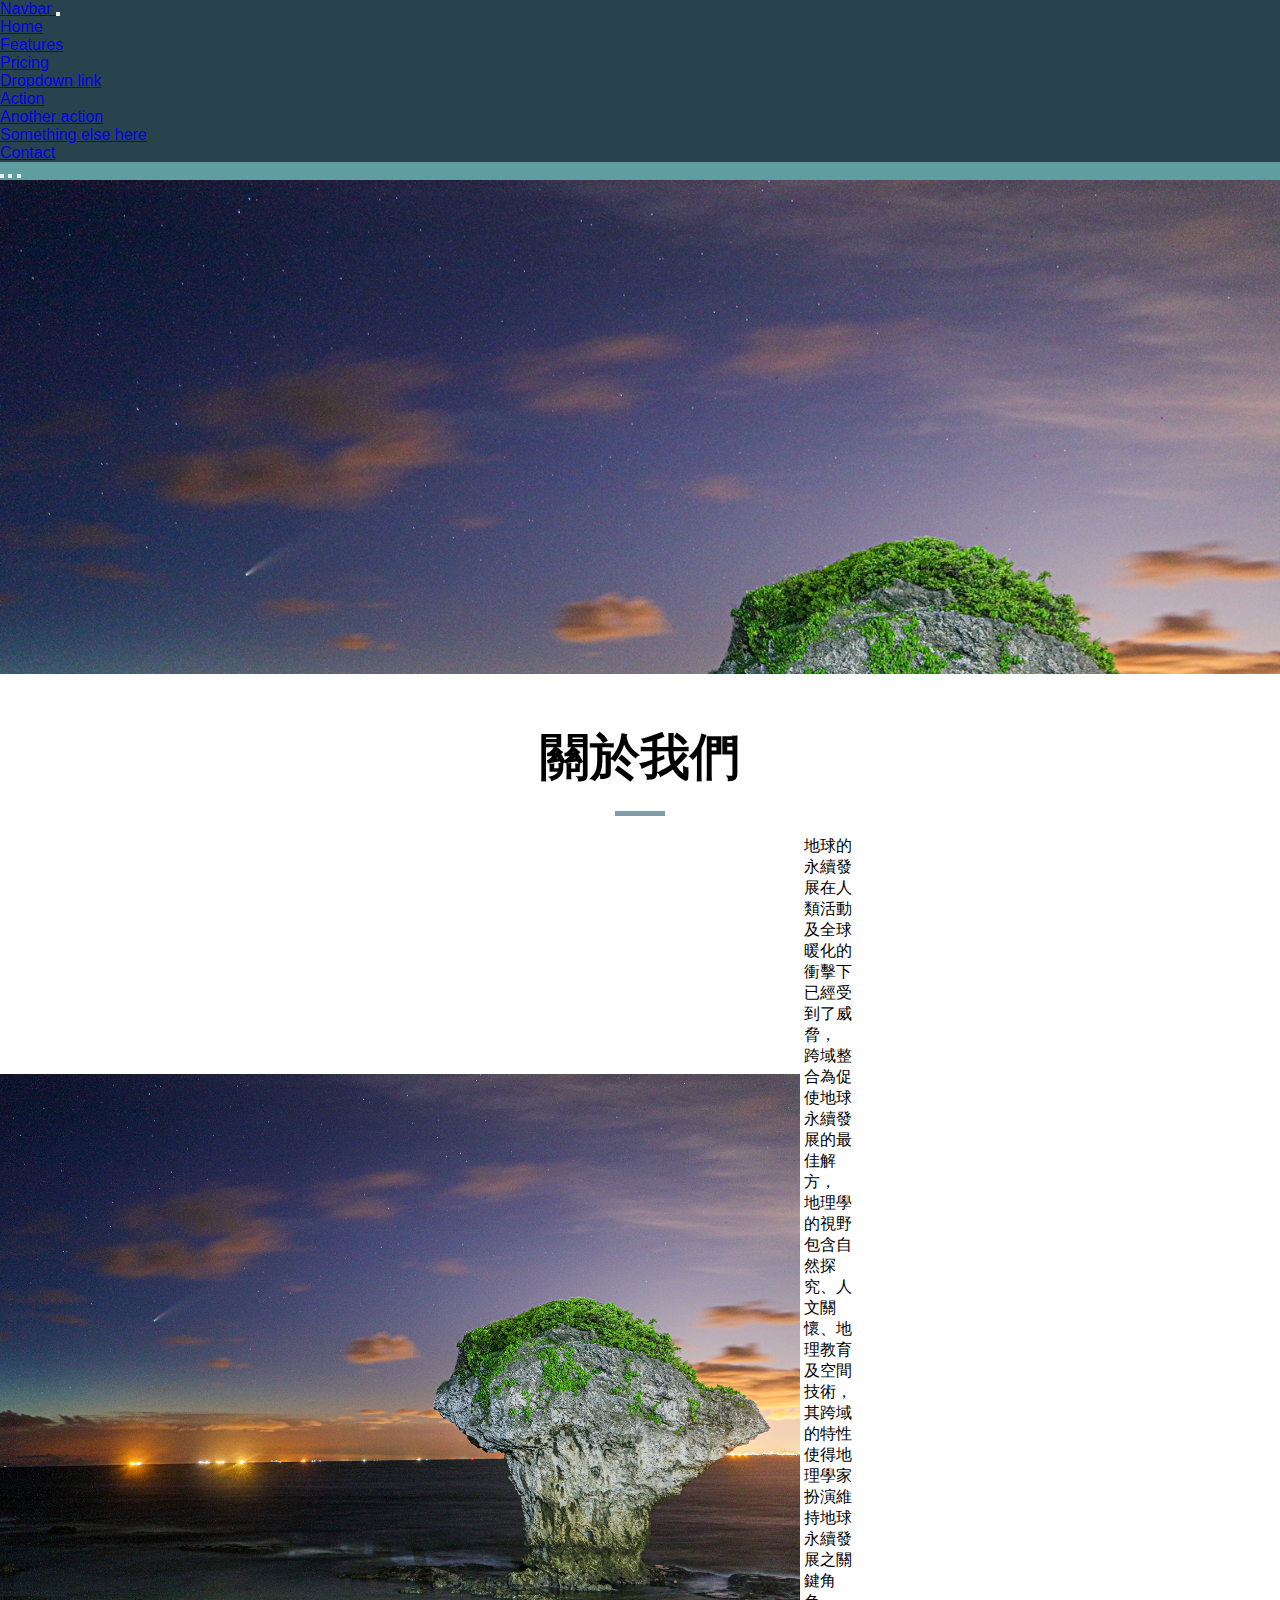
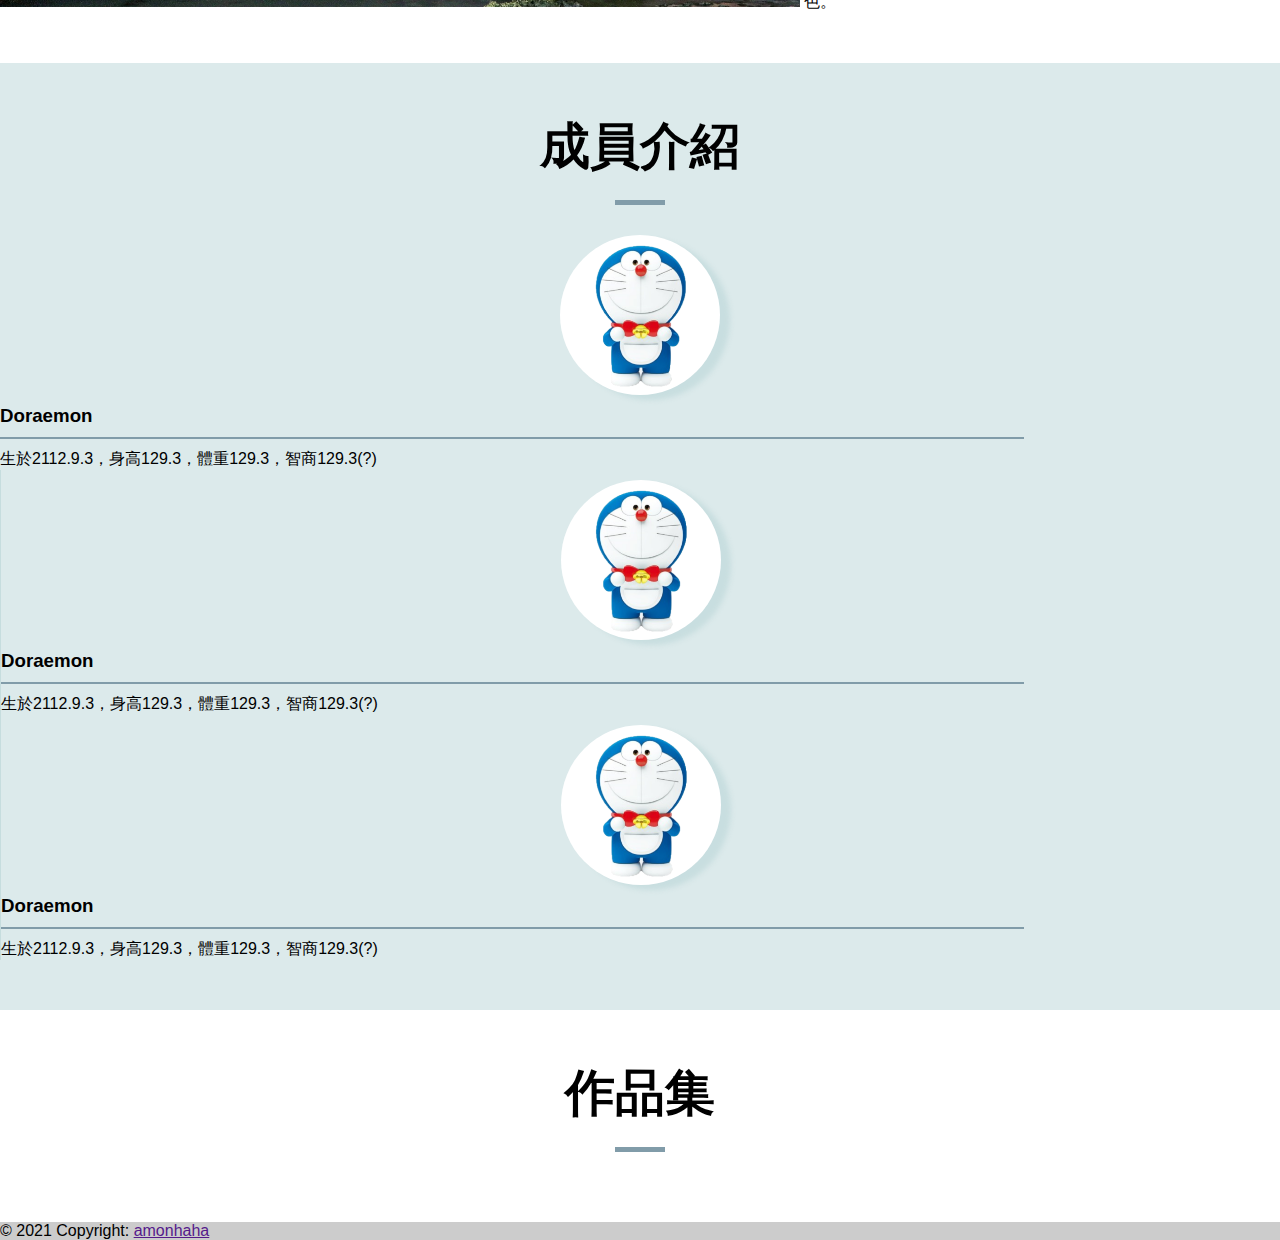
<file: index.html>
<!DOCTYPE html>
<html>
  <head>
    <meta charset="UTF-8" />
    <title>DEMO</title>
    <!-- bootstrap 5 -->
    <link
      href="https://cdn.jsdelivr.net/npm/bootstrap@5.0.0-beta2/dist/css/bootstrap.min.css"
      rel="stylesheet"
      integrity="sha384-BmbxuPwQa2lc/FVzBcNJ7UAyJxM6wuqIj61tLrc4wSX0szH/Ev+nYRRuWlolflfl"
      crossorigin="anonymous"
    />
    <script
      src="https://cdn.jsdelivr.net/npm/bootstrap@5.0.0-beta2/dist/js/bootstrap.bundle.min.js"
      integrity="sha384-b5kHyXgcpbZJO/tY9Ul7kGkf1S0CWuKcCD38l8YkeH8z8QjE0GmW1gYU5S9FOnJ0"
      crossorigin="anonymous"
    ></script>
    <!-- /bootstrap 5  -->

    <link rel="stylesheet" href="style2.css" />
  </head>
  <body>
    <!-- navbar -->
    <nav
      class="navbar navbar-expand-lg navbar-dark"
      style="background-color: #29434e"
    >
      <div class="container-fluid">
        <a class="navbar-brand" href="#">
          <!-- <img src="/docs/5.0/assets/brand/bootstrap-logo.svg" alt="logo" width="30" height="24" class="d-inline-block align-top"> -->
          Navbar
        </a>
        <button
          class="navbar-toggler"
          type="button"
          data-bs-toggle="collapse"
          data-bs-target="#navbarNavDropdown"
          aria-controls="navbarNavDropdown"
          aria-expanded="false"
          aria-label="Toggle navigation"
        >
          <span class="navbar-toggler-icon"></span>
        </button>
        <div
          class="collapse navbar-collapse justify-content-end"
          id="navbarNavDropdown"
        >
          <ul class="navbar-nav">
            <li class="nav-item">
              <a class="nav-link" aria-current="page" href="#">Home</a>
            </li>
            <li class="nav-item">
              <a class="nav-link" href="#">Features</a>
            </li>
            <li class="nav-item">
              <a class="nav-link" href="#">Pricing</a>
            </li>
            <li class="nav-item dropdown">
              <a
                class="nav-link dropdown-toggle"
                href="#"
                id="navbarDropdownMenuLink"
                role="button"
                data-bs-toggle="dropdown"
                aria-expanded="false"
              >
                Dropdown link
              </a>
              <ul
                class="dropdown-menu"
                aria-labelledby="navbarDropdownMenuLink"
              >
                <li><a class="dropdown-item" href="#">Action</a></li>
                <li><a class="dropdown-item" href="#">Another action</a></li>
                <li>
                  <a class="dropdown-item" href="#">Something else here</a>
                </li>
              </ul>
            </li>
            <li class="nav-item">
              <a class="nav-link" href="#">Contact</a>
            </li>
          </ul>
        </div>
      </div>
    </nav>
    <!-- navbar end -->
    <!-- slider -->
    <section id="slider">
      <div class="banner">
        <div
          id="carouselExampleCaptions"
          class="carousel slide"
          data-bs-ride="carousel"
        >
          <div class="carousel-indicators">
            <button
              type="button"
              data-bs-target="#carouselExampleCaptions"
              data-bs-slide-to="0"
              class="active"
              aria-current="true"
              aria-label="Slide 1"
            ></button>
            <button
              type="button"
              data-bs-target="#carouselExampleCaptions"
              data-bs-slide-to="1"
              aria-label="Slide 2"
            ></button>
            <button
              type="button"
              data-bs-target="#carouselExampleCaptions"
              data-bs-slide-to="2"
              aria-label="Slide 3"
            ></button>
          </div>
          <div class="carousel-inner">
            <div class="carousel-item active">
              <img src="./img/S__4063234.jpg" class="d-block w-100" alt="..." />
              <div class="carousel-caption d-none d-md-block">
                <h5>First slide label</h5>
                <p>
                  Some representative placeholder content for the first slide.
                </p>
              </div>
            </div>
            <div class="carousel-item">
              <img src="./img/milky way.jpg" class="d-block w-100" alt="..." />
              <div class="carousel-caption d-none d-md-block">
                <h5>Second slide label</h5>
                <p>
                  Some representative placeholder content for the second slide.
                </p>
              </div>
            </div>
          </div>
          <button
            class="carousel-control-prev"
            type="button"
            data-bs-target="#carouselExampleCaptions"
            data-bs-slide="prev"
          >
            <span class="carousel-control-prev-icon" aria-hidden="true"></span>
            <span class="visually-hidden">Previous</span>
          </button>
          <button
            class="carousel-control-next"
            type="button"
            data-bs-target="#carouselExampleCaptions"
            data-bs-slide="next"
          >
            <span class="carousel-control-next-icon" aria-hidden="true"></span>
            <span class="visually-hidden">Next</span>
          </button>
        </div>
      </div>
    </section>
    <!-- slider end-->
    <!-- about -->
    <section id="about">
        <div class="container">
            <h1>關於我們</h1>
            <div class="row about-row">
                <div class="col about-img">
                    <img src="img/S__4063234.jpg">
                </div>
                <div class="col about-p">
                    <p>
                        地球的永續發展在人類活動及全球暖化的衝擊下已經受到了威脅， 跨域整合為促使地球永續發展的最佳解方， 地理學的視野包含自然探究、人文關懷、地理教育及空間技術， 其跨域的特性使得地理學家扮演維持地球永續發展之關鍵角色。 
                    </p>
                </div>
            </div>
        </div>
    </section>
    <!-- member -->
    <section id="member">
      <div class="container">
        <h1>成員介紹</h1>
        <div class="row">
          <div class="col ">
            <div class="member-img-container">
              <div class="circle"></div>
              <img src="./img/doreamon.png" />
            </div>
            <div class="info">
              <h3 class="title">Doraemon</h3>
              <p>生於2112.9.3，身高129.3，體重129.3，智商129.3(?)</p>
            </div>
          </div>

          <div class="col border-left">
            <div class="member-img-container">
              <div class="circle"></div>
              <img src="./img/doreamon.png" />
            </div>
            <div class="info">
              <h3 class="title">Doraemon</h3>
              <p>生於2112.9.3，身高129.3，體重129.3，智商129.3(?)</p>
            </div>
          </div>

          <div class="col border-left">
            <div class="member-img-container">
              <div class="circle"></div>
              <img src="./img/doreamon.png" />
            </div>
            <div class="info">
              <h3 class="title">Doraemon</h3>
              <p>生於2112.9.3，身高129.3，體重129.3，智商129.3(?)</p>
            </div>
          </div>
        </div>
      </div>
    </section>
    <section>
      <div class="container">
        <h1>作品集</h1>
      </div>
    </section>
    <!-- member -->
    <footer class="bg-light text-center text-lg-start">
        <!-- Copyright -->
        <div class="text-center p-3" style="background-color: rgba(0, 0, 0, 0.2)">
          © 2021 Copyright:
          <a class="text-dark" href="">amonhaha</a>
        </div>
        <!-- Copyright -->
    </footer>
  </body>
</html>
</file>
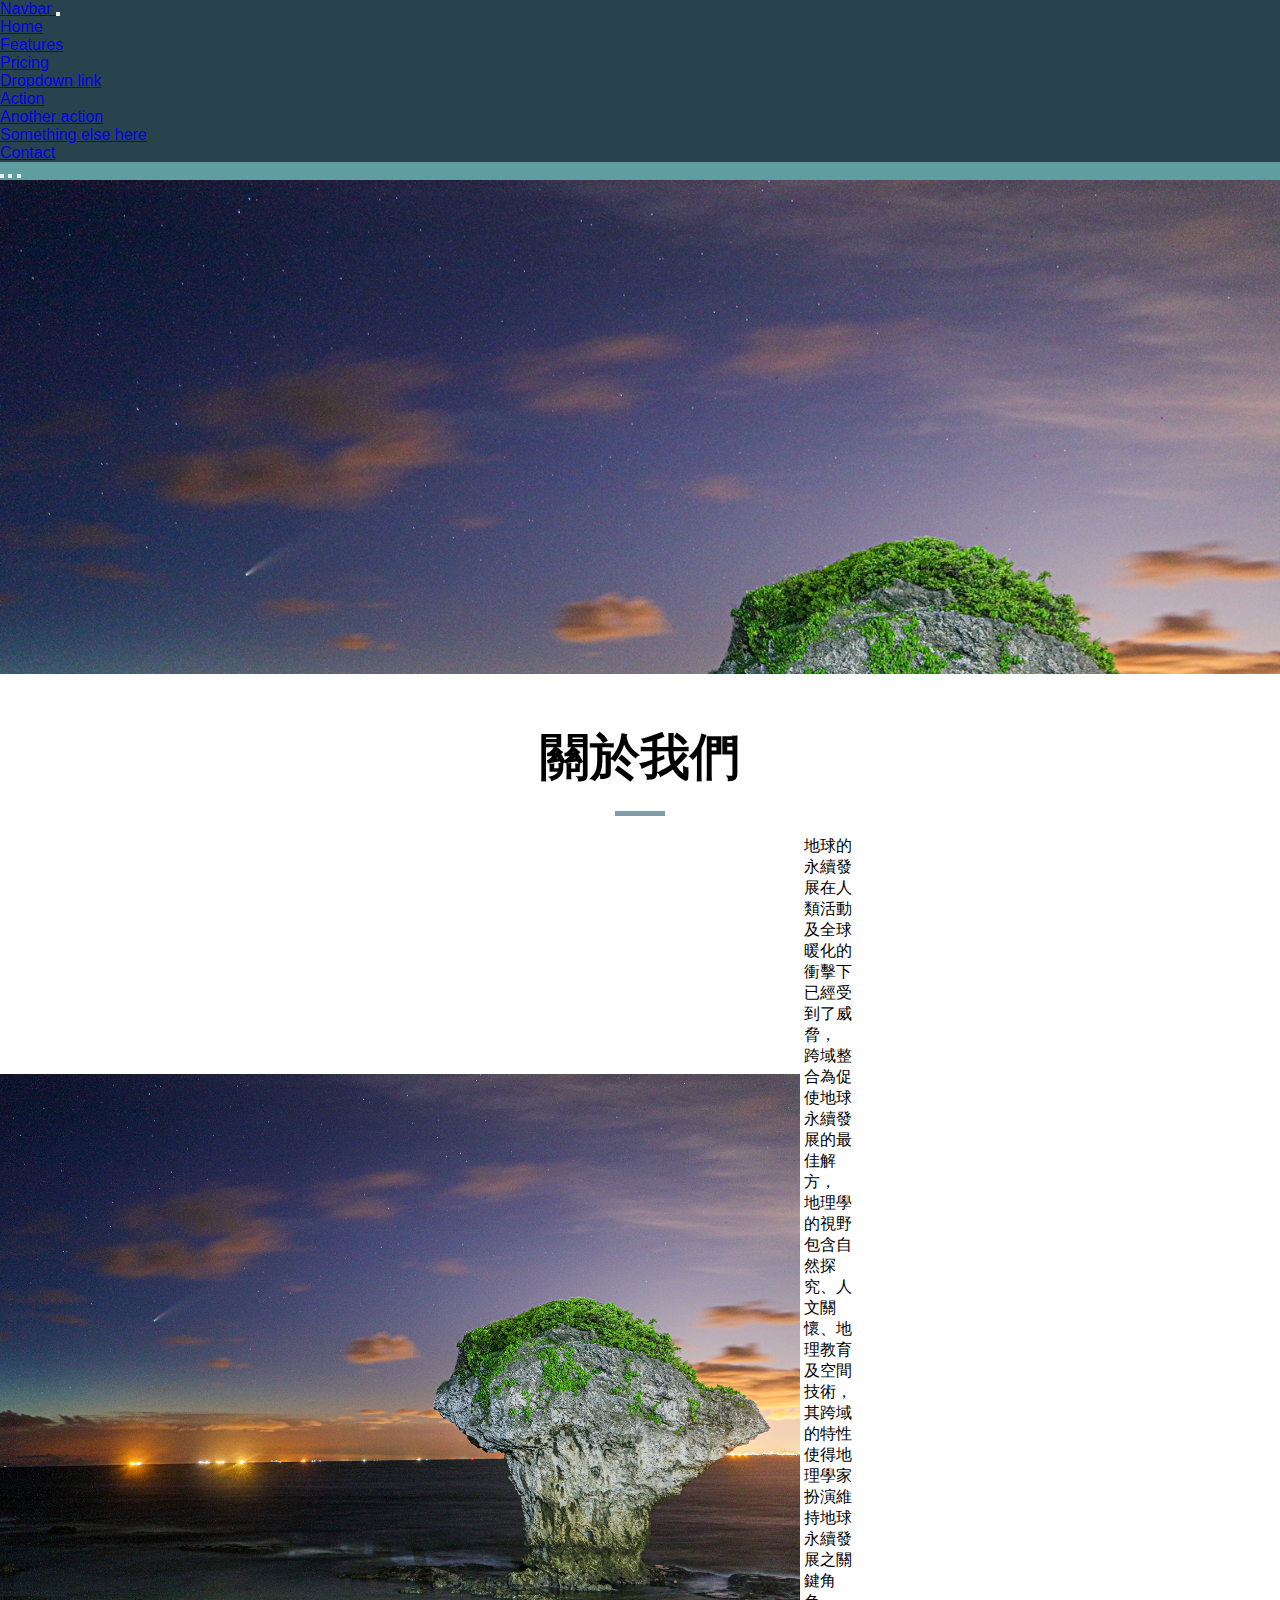
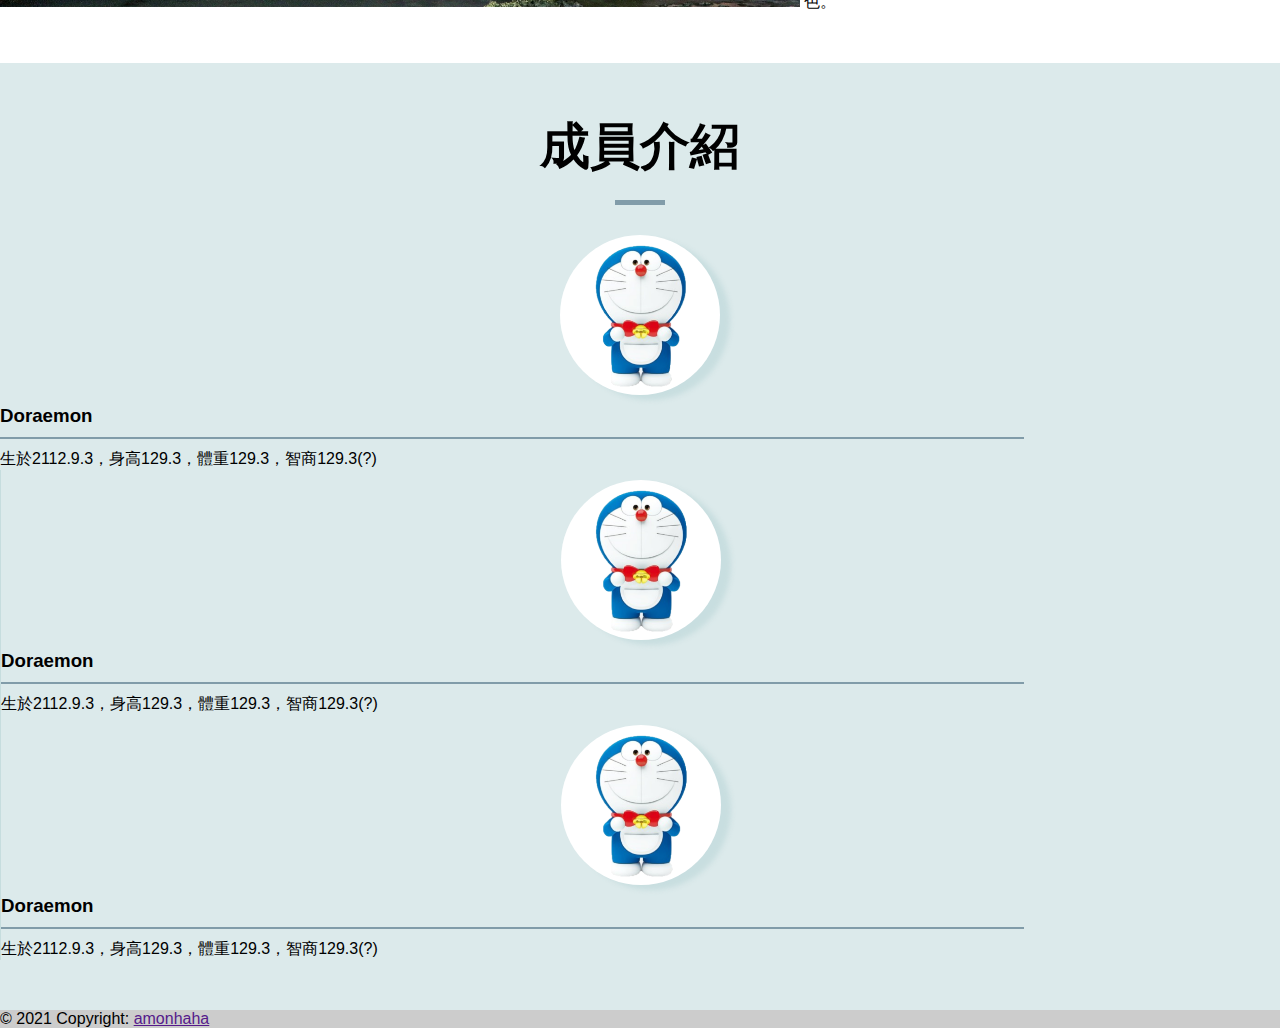
<file: v4.html>
<!DOCTYPE html>
<html>
  <head>
    <meta charset="UTF-8" />
    <title>DEMO</title>
    <!-- bootstrap 5 -->
    <link
      href="https://cdn.jsdelivr.net/npm/bootstrap@5.0.0-beta2/dist/css/bootstrap.min.css"
      rel="stylesheet"
      integrity="sha384-BmbxuPwQa2lc/FVzBcNJ7UAyJxM6wuqIj61tLrc4wSX0szH/Ev+nYRRuWlolflfl"
      crossorigin="anonymous"
    />
    <script
      src="https://cdn.jsdelivr.net/npm/bootstrap@5.0.0-beta2/dist/js/bootstrap.bundle.min.js"
      integrity="sha384-b5kHyXgcpbZJO/tY9Ul7kGkf1S0CWuKcCD38l8YkeH8z8QjE0GmW1gYU5S9FOnJ0"
      crossorigin="anonymous"
    ></script>
    <!-- /bootstrap 5  -->

    <link rel="stylesheet" href="style2.css" />
  </head>
  <body>
    <!-- navbar -->
    <nav
      class="navbar navbar-expand-lg navbar-dark"
      style="background-color: #29434e"
    >
      <div class="container-fluid">
        <a class="navbar-brand" href="#">
          <!-- <img src="/docs/5.0/assets/brand/bootstrap-logo.svg" alt="logo" width="30" height="24" class="d-inline-block align-top"> -->
          Navbar
        </a>
        <button
          class="navbar-toggler"
          type="button"
          data-bs-toggle="collapse"
          data-bs-target="#navbarNavDropdown"
          aria-controls="navbarNavDropdown"
          aria-expanded="false"
          aria-label="Toggle navigation"
        >
          <span class="navbar-toggler-icon"></span>
        </button>
        <div
          class="collapse navbar-collapse justify-content-end"
          id="navbarNavDropdown"
        >
          <ul class="navbar-nav">
            <li class="nav-item">
              <a class="nav-link" aria-current="page" href="#">Home</a>
            </li>
            <li class="nav-item">
              <a class="nav-link" href="#">Features</a>
            </li>
            <li class="nav-item">
              <a class="nav-link" href="#">Pricing</a>
            </li>
            <li class="nav-item dropdown">
              <a
                class="nav-link dropdown-toggle"
                href="#"
                id="navbarDropdownMenuLink"
                role="button"
                data-bs-toggle="dropdown"
                aria-expanded="false"
              >
                Dropdown link
              </a>
              <ul
                class="dropdown-menu"
                aria-labelledby="navbarDropdownMenuLink"
              >
                <li><a class="dropdown-item" href="#">Action</a></li>
                <li><a class="dropdown-item" href="#">Another action</a></li>
                <li>
                  <a class="dropdown-item" href="#">Something else here</a>
                </li>
              </ul>
            </li>
            <li class="nav-item">
              <a class="nav-link" href="#">Contact</a>
            </li>
          </ul>
        </div>
      </div>
    </nav>
    <!-- navbar end -->
    <!-- slider -->
    <section id="slider">
      <div class="banner">
        <div
          id="carouselExampleCaptions"
          class="carousel slide"
          data-bs-ride="carousel"
        >
          <div class="carousel-indicators">
            <button
              type="button"
              data-bs-target="#carouselExampleCaptions"
              data-bs-slide-to="0"
              class="active"
              aria-current="true"
              aria-label="Slide 1"
            ></button>
            <button
              type="button"
              data-bs-target="#carouselExampleCaptions"
              data-bs-slide-to="1"
              aria-label="Slide 2"
            ></button>
            <button
              type="button"
              data-bs-target="#carouselExampleCaptions"
              data-bs-slide-to="2"
              aria-label="Slide 3"
            ></button>
          </div>
          <div class="carousel-inner">
            <div class="carousel-item active">
              <img src="./img/S__4063234.jpg" class="d-block w-100" alt="..." />
              <div class="carousel-caption d-none d-md-block">
                <h5>First slide label</h5>
                <p>
                  Some representative placeholder content for the first slide.
                </p>
              </div>
            </div>
            <div class="carousel-item">
              <img src="./img/milky way.jpg" class="d-block w-100" alt="..." />
              <div class="carousel-caption d-none d-md-block">
                <h5>Second slide label</h5>
                <p>
                  Some representative placeholder content for the second slide.
                </p>
              </div>
            </div>
          </div>
          <button
            class="carousel-control-prev"
            type="button"
            data-bs-target="#carouselExampleCaptions"
            data-bs-slide="prev"
          >
            <span class="carousel-control-prev-icon" aria-hidden="true"></span>
            <span class="visually-hidden">Previous</span>
          </button>
          <button
            class="carousel-control-next"
            type="button"
            data-bs-target="#carouselExampleCaptions"
            data-bs-slide="next"
          >
            <span class="carousel-control-next-icon" aria-hidden="true"></span>
            <span class="visually-hidden">Next</span>
          </button>
        </div>
      </div>
    </section>
    <!-- slider end-->
    <!-- about -->
    <section id="about">
        <div class="container">
            <h1>關於我們</h1>
            <div class="row about-row">
                <div class="col about-img">
                    <img src="img/S__4063234.jpg">
                </div>
                <div class="col about-p">
                    <p>
                        地球的永續發展在人類活動及全球暖化的衝擊下已經受到了威脅， 跨域整合為促使地球永續發展的最佳解方， 地理學的視野包含自然探究、人文關懷、地理教育及空間技術， 其跨域的特性使得地理學家扮演維持地球永續發展之關鍵角色。 
                    </p>
                </div>
            </div>
        </div>
    </section>
    <!-- member -->
    <section id="member">
      <div class="container">
        <h1>成員介紹</h1>
        <div class="row">
          <div class="col ">
            <div class="member-img-container">
              <div class="circle"></div>
              <img src="./img/doreamon.png" />
            </div>
            <div class="info">
              <h3 class="title">Doraemon</h3>
              <p>生於2112.9.3，身高129.3，體重129.3，智商129.3(?)</p>
            </div>
          </div>

          <div class="col border-left">
            <div class="member-img-container">
              <div class="circle"></div>
              <img src="./img/doreamon.png" />
            </div>
            <div class="info">
              <h3 class="title">Doraemon</h3>
              <p>生於2112.9.3，身高129.3，體重129.3，智商129.3(?)</p>
            </div>
          </div>

          <div class="col border-left">
            <div class="member-img-container">
              <div class="circle"></div>
              <img src="./img/doreamon.png" />
            </div>
            <div class="info">
              <h3 class="title">Doraemon</h3>
              <p>生於2112.9.3，身高129.3，體重129.3，智商129.3(?)</p>
            </div>
          </div>
        </div>
      </div>
    </section>
    <!-- member -->
    <footer class="bg-light text-center text-lg-start">
        <!-- Copyright -->
        <div class="text-center p-3" style="background-color: rgba(0, 0, 0, 0.2)">
          © 2021 Copyright:
          <a class="text-dark" href="">amonhaha</a>
        </div>
        <!-- Copyright -->
    </footer>
  </body>
</html>
</file>
<file: style2.css>
/* global */
* {
  margin: 0;
  padding: 0;
  box-sizing: border-box;
}

body {
  font-family: "Poppins", sans-serif;
}
section {
  padding: 50px 0;
}
section h1 {
  font-size: 50px;
  font-weight: bold;
  text-align: center;
}
section h1:after {
  content: "";
  background: #819ca9;
  display: block;
  height: 5px;
  width: 50px;
  margin: 20px auto 5px;
  margin-bottom: 20px;
}

/* slider */
.banner,
.carousel {
  width: 100%;
  height: 40vw;
  background-color: cadetblue;
  overflow: hidden;
}
.banner img {
  height: auto;
  width: 100%;
}
#slider {
  margin: 0;
  padding: 0;
}

/* about */
.about-row div {
  display: inline-block;
}
.about-img {
  width: 50rem;
}
.about-img img {
  width: 100%;
}
.about-p {
  width: 50px;
  word-wrap: break-word;
}


/* member */
#member {
  background: rgba(176, 208, 209, 0.445);
}

.member-img-container {
  min-height: 20vh;
  display: flex;
  align-items: center;
  justify-content: center;
}
#member img {
  height: 10rem;
  z-index: 2;
}
.circle {
  width: 10rem;
  height: 10rem;
  border-radius: 50%;
  background: white;
  position: absolute;
  z-index: 1;
  box-shadow: 10px 5px 5px rgba(176, 208, 209, 0.445);
}
#member h3:after {
  content: "";
  background: #819ca9;
  display: block;
  height: 2px;
  width: 80%;
  margin: 10px 0px;
}
.border-left {
  border-left: 0.5px solid rgba(176, 208, 209, 0.5);
}









/* Small devices (landscape phones, 576px and up) */
@media (min-width: 576px) {

}

/*  Medium devices (tablets, 768px and up) */
@media (min-width: 768px) {
  
}

/* Large devices (desktops, 992px and up) */
@media (min-width: 992px) {
}

/* X-Large devices (large desktops, 1200px and up) */
@media (min-width: 1200px) {
}

/* XX-Large devices (larger desktops, 1400px and up) */
@media (min-width: 1400px) {
  
}
</file>
